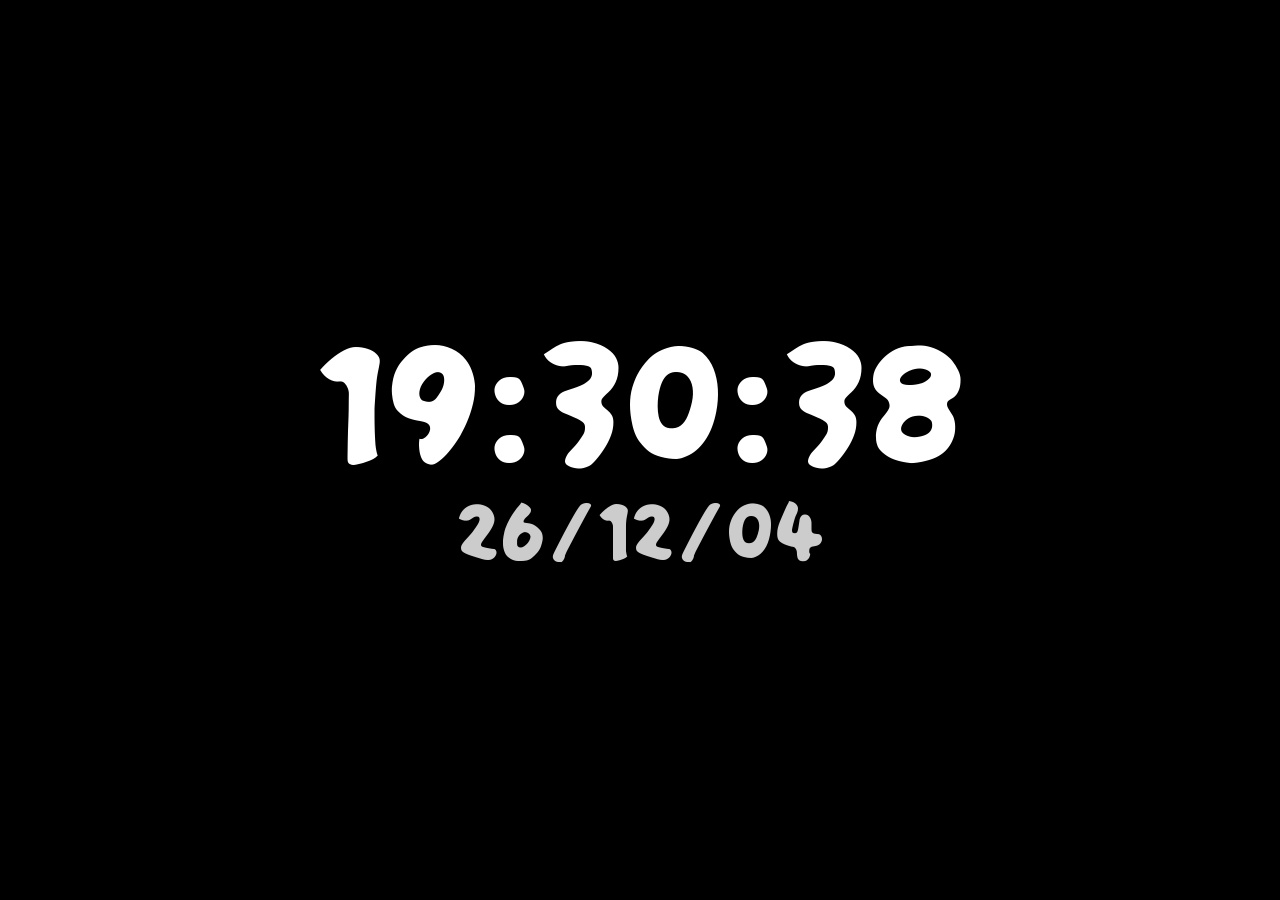
<file: index.html>
<!DOCTYPE html>
<html lang="ja">

<head>
    <meta charset="UTF-8">

    <meta name="viewport" content="width=device-width, initial-scale=1.0, viewport-fit=cover">

    <title>Clock | Online Clock</title>

    <meta name="description" content="現在時刻を表示するシンプルなオンライン時計です。 A simple online clock that displays the current time.">
    <meta name="keywords" content="時計,オンライン時計,現在時刻,デジタル時計,Clock,Online Clock,Current Time,Digital Clock">
    <meta name="author" content="Clock">
    <meta name="robots" content="index, follow">

    <!-- Canonical URL -->
    <link rel="canonical" href="https://hamuzon.github.io/clock-app/">

    <!-- Open Graph -->
    <meta property="og:title" content="Clock - 現在時刻を表示する時計 | Online Clock">
    <meta property="og:description" content="現在時刻を表示するシンプルなオンライン時計です。 A simple online clock that displays the current time.">
    <meta property="og:type" content="website">
    <meta property="og:url" content="https://hamuzon.github.io/clock-app/">
    <meta property="og:site_name" content="Clock">
    <meta property="og:locale" content="ja_JP">
    <meta property="og:locale:alternate" content="en_US">

    <!-- Twitter / X Card -->
    <meta name="twitter:card" content="summary">
    <meta name="twitter:title" content="Clock - 現在時刻を表示する時計">
    <meta name="twitter:description" content="現在時刻を表示するシンプルなオンライン時計です。 A simple online clock that displays the current time.">

    <!-- Favicon and app icons -->
    <link rel="icon" href="icon.svg" type="image/svg+xml">
    <link rel="alternate icon" href="favicon.ico" type="image/x-icon">

    <!-- Font -->
    <link rel="preconnect" href="https://fonts.googleapis.com">
    <link rel="preconnect" href="https://fonts.gstatic.com" crossorigin>
    <link href="https://fonts.googleapis.com/css2?family=Potta+One&display=swap" rel="stylesheet">

    <link rel="stylesheet" href="style.css">
</head>

<body>
    <div id="app">
        <div id="clock">
            <div id="center">
                <div id="time">00:00:00</div>
                <div id="date">00/00/00</div>
            </div>
        </div>
    </div>

    <script src="script.js"></script>
</body>

</html>
</file>
<file: style.css>
* {
    margin: 0;
    padding: 0;
    box-sizing: border-box;
}

html,
body {
    width: 100%;
    height: 100%;
    background: black;
    color: white;
    font-family: 'Potta One', sans-serif;
    -webkit-user-select: none;
    user-select: none;
    -webkit-touch-callout: none;
    overflow: hidden;
}

#app {
    width: 100%;
    height: 100%;
    display: flex;
    flex-direction: column;
}

#clock {
    flex: 1;
    display: flex;
    align-items: center;
    justify-content: center;
    overflow: hidden;
}

#center {
    display: flex;
    flex-direction: column;
    align-items: center;
    justify-content: center;
    width: 100%;
    padding: 0 4vw;
}

#time {
    text-align: center;
    line-height: 1;
    white-space: nowrap;
}

#date {
    text-align: center;
    line-height: 1.5;
    opacity: 0.8;
}
</file>
